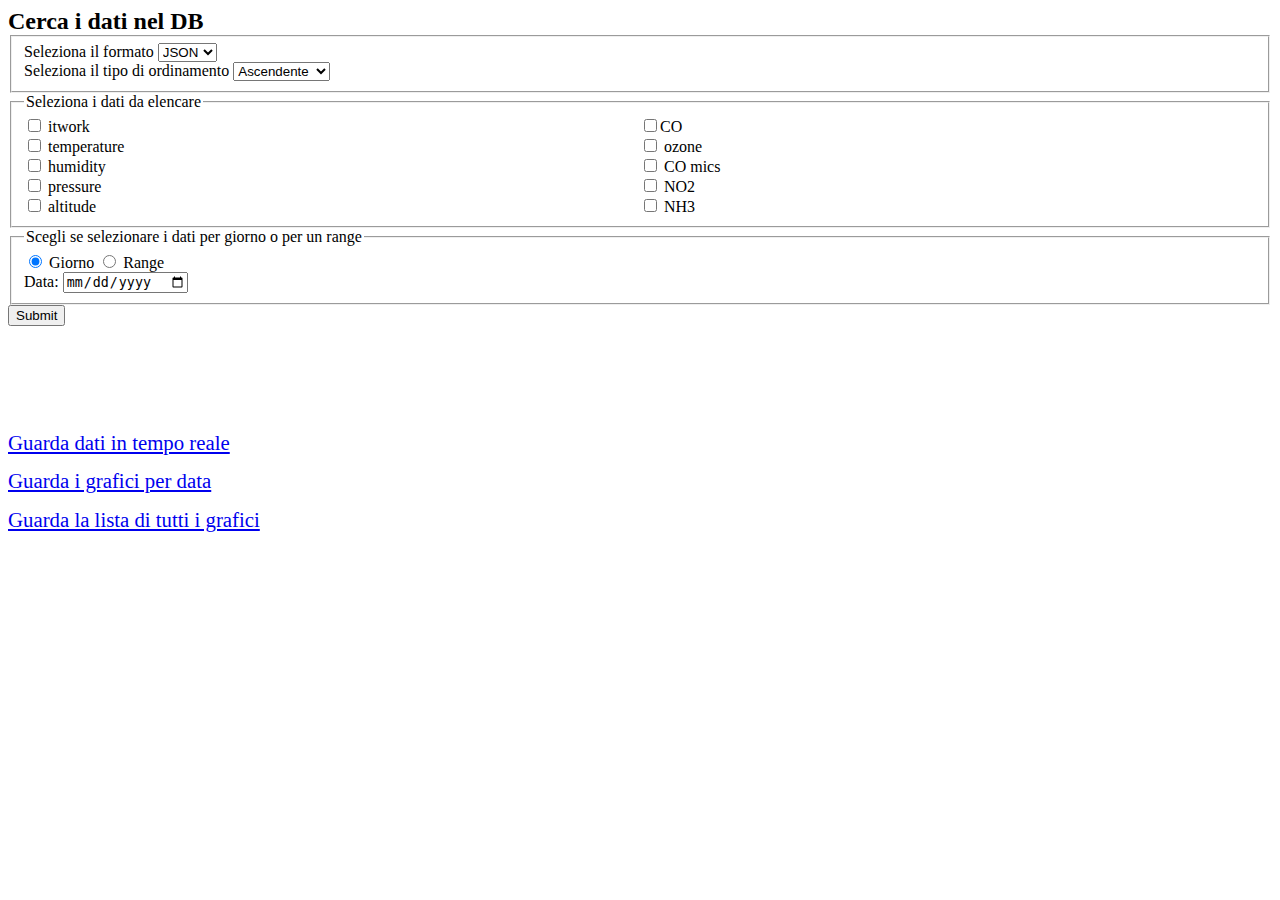
<file: public/webapp/index.html>
<!DOCTYPE html>
<html lang="en">

<head>
    <meta charset="UTF-8">
    <meta http-equiv="X-UA-Compatible" content="IE=edge">
    <meta name="viewport" content="width=device-width, initial-scale=1.0">
    <title>CHeArIA WebApp</title>
    <style>
        #day-picker {
            display: block;
        }
        
        #range-picker {
            display: none;
        }
        
        .list-id {
            display: flex;
        }
        
        .data-id {
            flex: 50%;
        }
        
        .links {
            font-size: 130%;
            position: absolute;
            top: 20em
        }
        
        .links section {
            margin-top: 0.7em;
        }
        
        h2 {
            margin: 0;
        }
    </style>
</head>

<body>
    <div id="data-finder">
        <h2>Cerca i dati nel DB</h2>
        <form id="data-picker">
            <fieldset>
                <div id="type-picker">
                    <label for="type-select">Seleziona il formato</label>
                    <select id="type-select" name="type">
                        <option value="json">JSON</option>
                        <option value="html">HTML</option>
                    </select>
                </div>
                <div id="sort-picker">
                    <label for="sort-select">Seleziona il tipo di ordinamento</label>
                    <select id="sort-select" name="sort">
                    <option value="asc">Ascendente</option>
                    <option value="desc">Discendente</option>
                </select>
                </div>
            </fieldset>
            <fieldset required>
                <legend>Seleziona i dati da elencare</legend>
                <div class="list-id">
                    <div class="data-id">
                        <input type="checkbox" name="dataid" id="itwork" value="itwork"> <label for="itwork">itwork</label><br>
                        <input type="checkbox" name="dataid" id="temperature" value="temperature"> <label for="temperature">temperature</label><br>
                        <input type="checkbox" name="dataid" id="humidity" value="humidity"> <label for="humidity">humidity</label><br>
                        <input type="checkbox" name="dataid" id="pressure" value="pressure"> <label for="pressure">pressure</label><br>
                        <input type="checkbox" name="dataid" id="altitude" value="altitude"> <label for="altitude">altitude</label>
                    </div>
                    <div class="data-id">
                        <input type="checkbox" name="dataid" id="CO" value="CO"><label for="CO">CO</label><br>
                        <input type="checkbox" name="dataid" id="ozone" value="ozone"> <label for="ozone">ozone</label><br>
                        <input type="checkbox" name="dataid" id="CO_mics" value="CO_mics"> <label for="CO_mics">CO mics</label><br>
                        <input type="checkbox" name="dataid" id="NO2" value="NO2"> <label for="NO2">NO2</label><br>
                        <input type="checkbox" name="dataid" id="NH3" value="NH3"> <label for="NH3">NH3</label>
                    </div>

                </div>

            </fieldset>
            <div id="date-picker-all">
                <fieldset>
                    <legend>Scegli se selezionare i dati per giorno o per un range</legend>
                    <div id="date-picker">
                        <input type="radio" id="day" value="day" name="select-type" checked> <label for="day">Giorno</label>
                        <input type="radio" id="range" value="range" name="select-type"> <label for="range">Range</label>
                    </div>
                    <div id="day-picker">
                        <label for="date">Data: </label>
                        <input type="date" id="date" name="day">
                    </div>
                    <div id="range-picker">
                        <label for="start-date">Data inizio: </label>
                        <input type="datetime-local" id="start-date" name="gte" step="1">
                        <label for="end-date">Data fine: </label>
                        <input type="datetime-local" id="end-date" name="lte" step="1">
                    </div>
                </fieldset>
            </div>
            <input type="submit" id="submit">

        </form>
        <div id="url-result" class="url-result">

        </div>

        <div id="links" class="links">
            <section><a href="/realtime">Guarda dati in tempo reale</a></section>
            <section><a href="https://progettochearia.it/dati/">Guarda i grafici per data</a></section>
            <section><a href="https://api.progettochearia.it/v1/resources/graph/all?type=html">Guarda la lista di tutti i grafici</a></section>
        </div>
        <script src="./app.js"></script>
</body>

</html>
</file>
